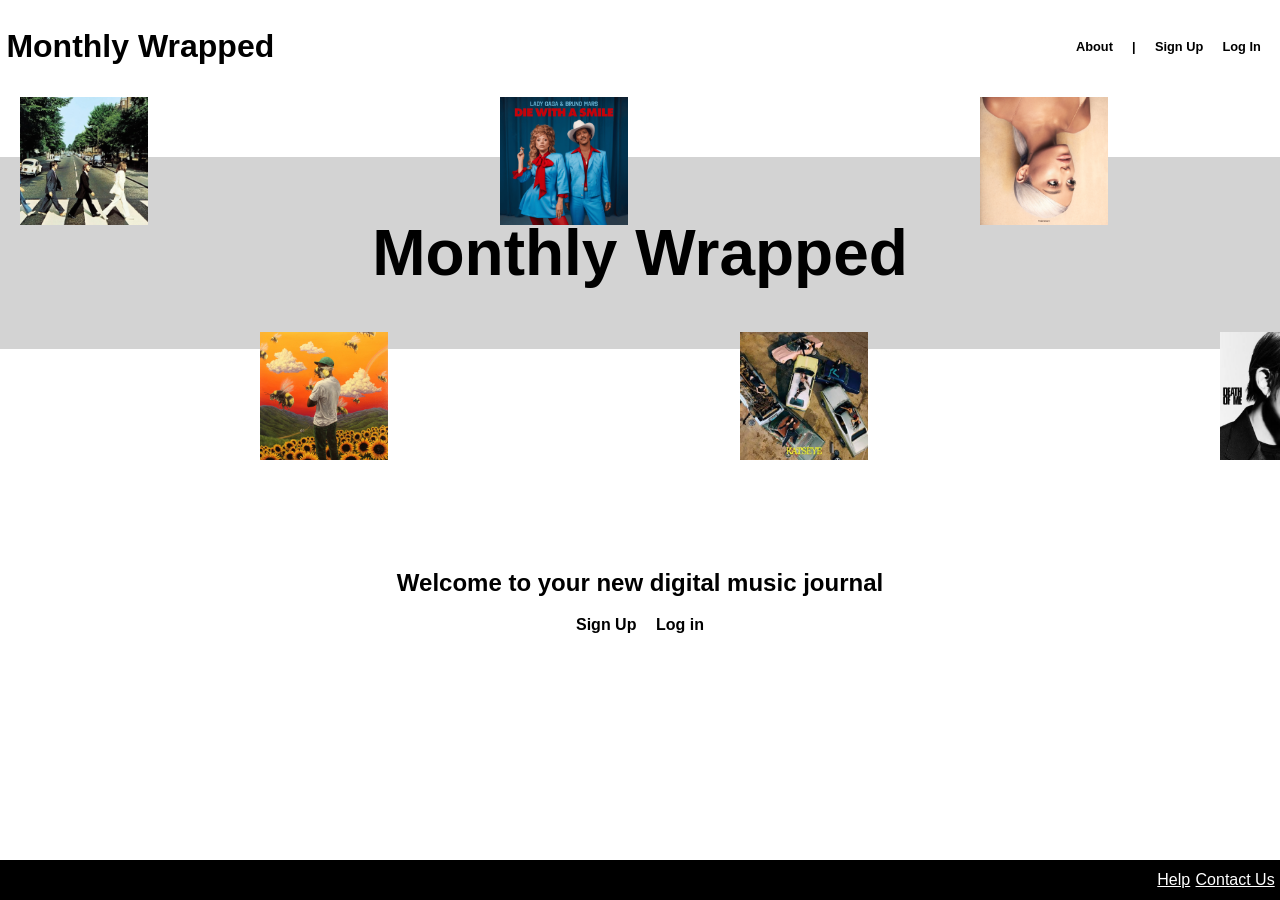
<file: cs5774/project3/index.html>
<!DOCTYPE html>
<html lang="en">
<head>
  <meta charset="UTF-8">
  <meta name="viewport" content="width=device-width, initial-scale=1.0">
  <title>Monthly Wrapped</title>

  <link rel="stylesheet" href="css/styles.css">
  <link rel="stylesheet" href="https://fonts.googleapis.com/css2?family=Material+Symbols+Outlined:opsz,wght,FILL,GRAD@20..48,100..700,0..1,-50..200" />

</head>
<body>

    <header>
        <h1><a href="index.html">Monthly Wrapped</a></h1>
        <span class="material-symbols-outlined hamburger">
            menu
        </span>
        <nav>
            <a>About</a> |
            <a href="account.html">Sign Up</a>
            <a href="account.html">Log In</a>
        </nav>
    </header>
    <main>
        <div class="main-content">

            <div class="main-header">
                <div class="albums">
                    <img src="images/beatles.png" alt="beatles album cover" class="album album1">
                    <img src="images/tylerthecreator.png" alt="tyler the creator album cover" class="album album2">
                    <img src="images/diewithasmile.png" alt="lady Gaga album cover" class="album album3">
                    <img src="images/katseye.png" alt="KATSEYE album cover" class="album album4">
                    <img src="images/ariana.png" alt="ariana grande album cover" class="album album5">
                    <img src="images/evan.png" alt="evan album cover" class="album album6">
                    <img src="images/seventeen.png" alt="seventeen album cover" class="album album7">
                    <img src="images/michealjackson.png" alt="micheal jackson album cover" class="album album8">
                </div>
                <h1>Monthly Wrapped</h1>
            </div>

            <div class="account-access">
                <h2>Welcome to your new digital music journal</h2>
                <div class="account-buttons">
                    <a href="account.html">Sign Up</a>
                    <a href="account.html">Log in</a>
                </div>
            </div>

        </div>
    </main>
    <footer>
        <div class="help">
            <a href="">Help</a>
            <a href="">Contact Us</a>
        </div>
    </footer>
</body>
</html>
</file>
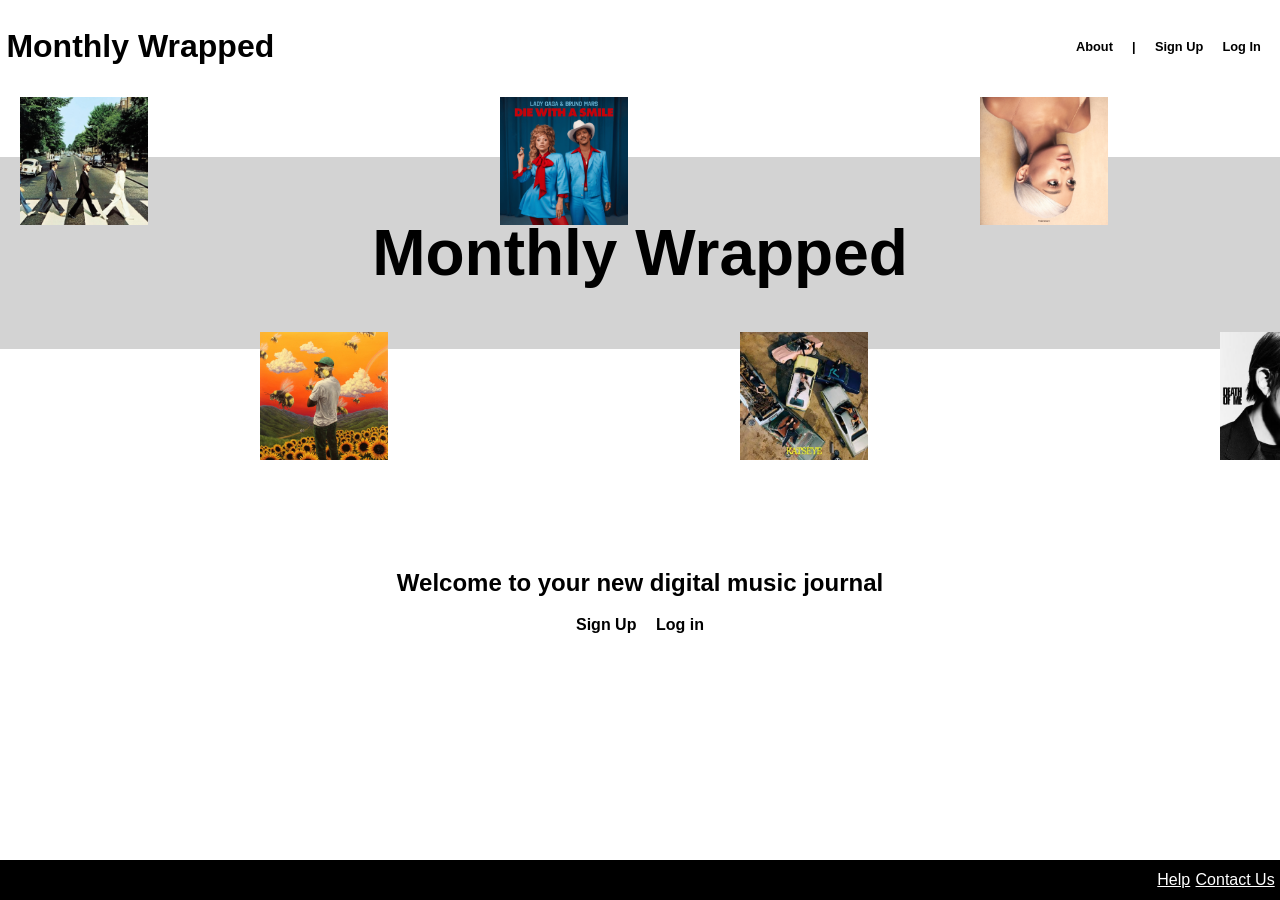
<file: cs5774/project3/html/index.html>
<!DOCTYPE html>
<html lang="en">
<head>
  <meta charset="UTF-8">
  <meta name="viewport" content="width=device-width, initial-scale=1.0">
  <title>Monthly Wrapped</title>

  <link rel="stylesheet" href="../css/styles.css">
  <link rel="stylesheet" href="https://fonts.googleapis.com/css2?family=Material+Symbols+Outlined:opsz,wght,FILL,GRAD@20..48,100..700,0..1,-50..200" />

</head>
<body>

    <header>
        <h1><a href="index.html">Monthly Wrapped</a></h1>
        <span class="material-symbols-outlined hamburger">
            menu
        </span>
        <nav>
            <a>About</a> |
            <a href="account.html">Sign Up</a>
            <a href="account.html">Log In</a>
        </nav>
    </header>
    <main>
        <div class="main-content">

            <div class="main-header">
                <div class="albums">
                    <img src="../images/beatles.png" alt="beatles album cover" class="album album1">
                    <img src="../images/tylerthecreator.png" alt="tyler the creator album cover" class="album album2">
                    <img src="../images/diewithasmile.png" alt="lady Gaga album cover" class="album album3">
                    <img src="../images/katseye.png" alt="KATSEYE album cover" class="album album4">
                    <img src="../images/ariana.png" alt="ariana grande album cover" class="album album5">
                    <img src="../images/evan.png" alt="evan album cover" class="album album6">
                    <img src="../images/seventeen.png" alt="seventeen album cover" class="album album7">
                    <img src="../images/michealjackson.png" alt="micheal jackson album cover" class="album album8">
                </div>
                <h1>Monthly Wrapped</h1>
            </div>

            <div class="account-access">
                <h2>Welcome to your new digital music journal</h2>
                <div class="account-buttons">
                    <a href="account.html">Sign Up</a>
                    <a href="account.html">Log in</a>
                </div>
            </div>

        </div>
    </main>
    <footer>
        <div class="help">
            <a href="">Help</a>
            <a href="">Contact Us</a>
        </div>
    </footer>
</body>
</html>
</file>
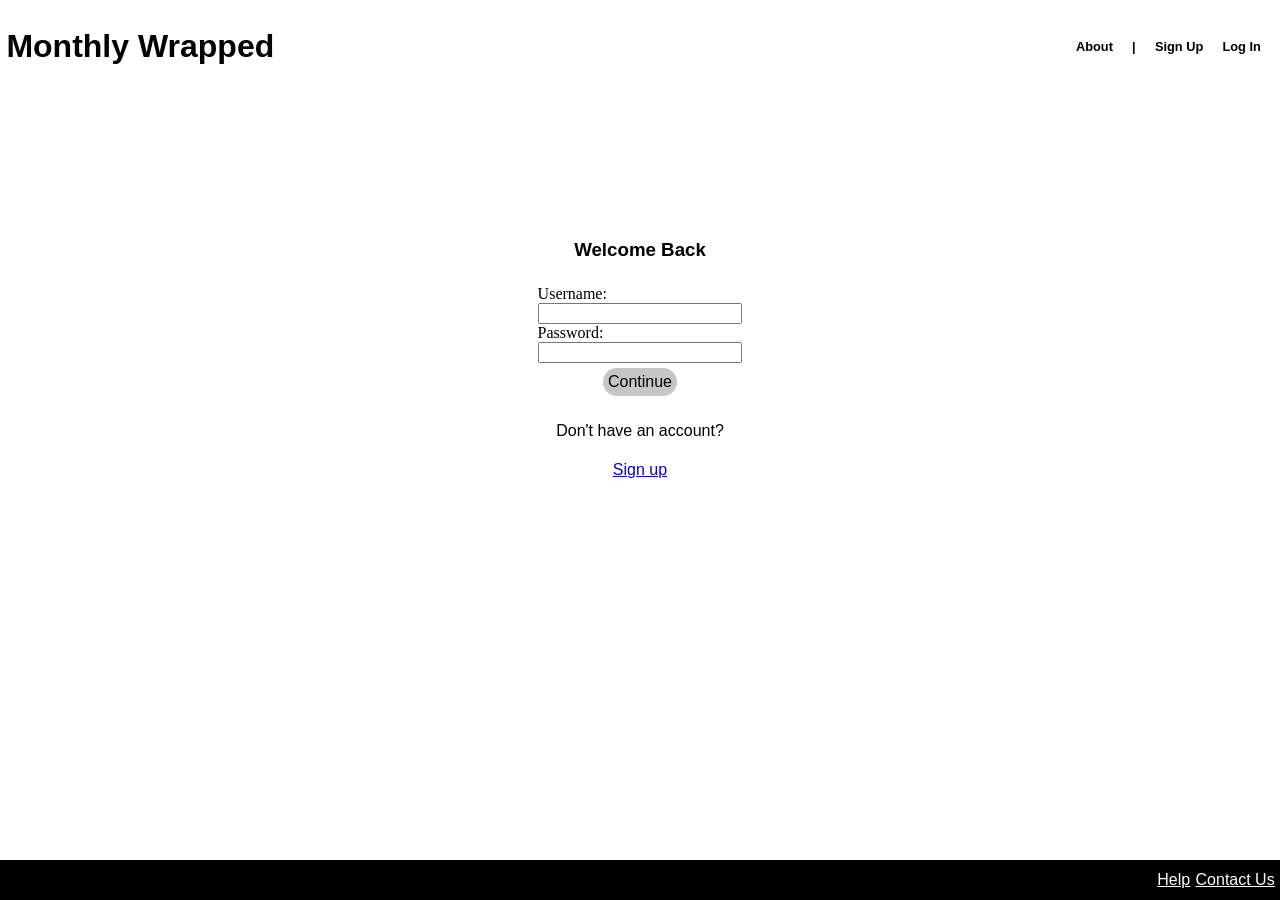
<file: cs5774/project3/account.html>
<!DOCTYPE html>
<html lang="en">
<head>
    <meta charset="UTF-8">
    <meta name="viewport" content="width=device-width, initial-scale=1.0">
    <title>Sign Up Monthly Wrapped</title>
    <script src="js/jquery-4.0.0.min.js"></script>
    <script src="js/account.js"></script>
    <link rel="stylesheet" href="css/styles.css">
    <link rel="stylesheet" href="css/memories.css">
    <link rel="stylesheet" href="css/account.css">
    <link rel="stylesheet" href="https://fonts.googleapis.com/css2?family=Material+Symbols+Outlined:opsz,wght,FILL,GRAD@20..48,100..700,0..1,-50..200" />
</head>
<body>
    <header>
        <h1><a href="index.html">Monthly Wrapped</a></h1>
        <span class="material-symbols-outlined hamburger">
            menu
        </span>
        <nav>
            <a>About</a> |
            <a href="account.html">Sign Up</a>
            <a href="account.html">Log In</a>
        </nav>
    </header>

    <main>
        <div class="account-form">
            <!-- future TODO: will say something different for new users -->
            <h3>Welcome Back</h3>
            <form id="sign-in" action="">
                <label for="username">Username:</label>
                <input type="text" name="username" id="uname">
                <label for="password">Password:</label>
                <input type="text" name="password" id="pword">
            </form>
            <button id="continue-on" type="button">Continue</button>
            <div class="errormsg"></div>
            <p>Don't have an account?</p>
            <a href="account.html">Sign up</a>
        </div>


    </main>

    <footer>
        <div class="help">
            <a href="">Help</a>
            <a href="">Contact Us</a>
        </div>
    </footer>

</body>
</html>
</file>
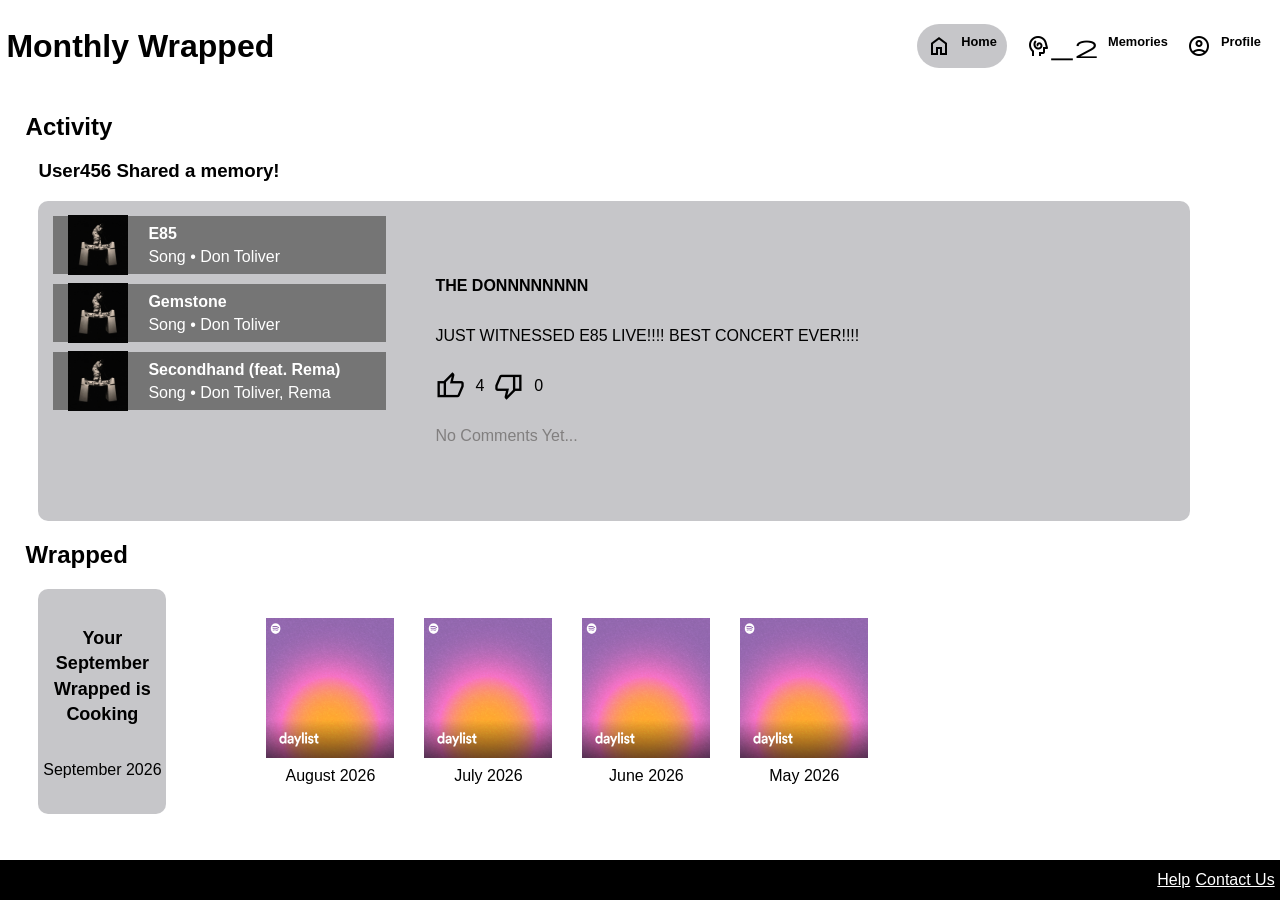
<file: cs5774/project3/homepage.html>
<!DOCTYPE html>
<html lang="en">
<head>
    <meta charset="UTF-8">
    <meta name="viewport" content="width=device-width, initial-scale=1.0">
    <title>Home</title>
    <link rel="stylesheet" href="css/styles.css">
    <link rel="stylesheet" href="css/memories.css">
    <link rel="stylesheet" href="css/homepage.css">
    <link rel="stylesheet" href="https://fonts.googleapis.com/css2?family=Material+Symbols+Outlined:opsz,wght,FILL,GRAD@20..48,100..700,0..1,-50..200" />
</head>
<body>
     <header>
        <h1><a href="index.html">Monthly Wrapped</a></h1>
        <span class="material-symbols-outlined hamburger">
            menu
        </span>
        <nav>
            <a class="selected" href="index.html">
                <span class="material-symbols-outlined">
                    home
                </span>
                Home
            </a>
            <a href="memories.html">
                <span class="material-symbols-outlined">
                    cognition_2
                </span>
                Memories
            </a>
            <a href="profile.html">
                <span class="material-symbols-outlined">
                    account_circle
                </span>
                Profile
            </a>
        </nav>
    </header>

    <main>
        <div class="activity">
            <h2>Activity</h2>

            <h3>User456 Shared a memory!</h3>
            <div class="memory-content">

                <div class="playlist">

                    <div class="song-item">
                        <img src="images/octane.png" alt="album cover" class="album-img">
                        <div class="song-details">
                            <p class="song-title">E85</p>
                            <p class="song-artists">Song • Don Toliver</p>
                        </div>
                    </div>
                    <div class="song-item">
                        <img src="images/octane.png" alt="album cover" class="album-img">
                        <div class="song-details">
                            <p class="song-title">Gemstone</p>
                            <p class="song-artists">Song • Don Toliver</p>
                        </div>
                    </div>
                    <div class="song-item">
                        <img src="images/octane.png" alt="album cover" class="album-img">
                        <div class="song-details">
                            <p class="song-title">Secondhand (feat. Rema)</p>
                            <p class="song-artists">Song • Don Toliver, Rema</p>
                        </div>
                    </div>

                </div>

                <div class="memory-info">
                    <p class="memory-title">THE DONNNNNNNN</p>
                    <p class="memory-desc">JUST WITNESSED E85 LIVE!!!! BEST CONCERT EVER!!!!</p>
                    <div class="reactions">
                        <span class="material-symbols-outlined thumb">
                        thumb_up
                        </span>
                        <p class="liked-count">4</p>
                        <span class="material-symbols-outlined thumb">
                        thumb_down
                        </span>
                        <p class="disliked-count">0</p>
                    </div>
                    <p class="comment-holder">No Comments Yet...</p>
                </div>

            </div>

        </div>

        <div class="wrapped">
            <h2>Wrapped</h2>
            <div class="wrapped-content">

                <div id="scroll-left">
                    <span class="material-symbols-outlined">
                        arrow_back_ios
                    </span>
                </div>

                <div class="monthly-wrapped">

                    <p class="cooking-wrap">Your September Wrapped is Cooking</p>

                    <p class="wrapped-date">September 2026</p>

                </div>

                <div class="previous-wrapped">

                    <div class="wrapped-item">
                        <img src="images/memory-holder.png" alt="default memory image">
                        <p class="wrapped-date">August 2026</p>
                    </div>

                    <div class="wrapped-item">
                        <img src="images/memory-holder.png" alt="default memory image">
                        <p class="wrapped-date">July 2026</p>
                    </div>

                    <div class="wrapped-item">
                        <img src="images/memory-holder.png" alt="default memory image">
                        <p class="wrapped-date">June 2026</p>
                    </div>

                    <div class="wrapped-item">
                        <img src="images/memory-holder.png" alt="default memory image">
                        <p class="wrapped-date">May 2026</p>
                    </div>
                </div>

                <div id="scroll-right">
                    <span class="material-symbols-outlined">
                        arrow_forward_ios
                    </span>
                </div>

            </div>

        </div>
    </main>

        <footer>
        <div class="help">
            <a href="">Help</a>
            <a href="">Contact Us</a>
        </div>
    </footer>

</body>
</html>
</file>
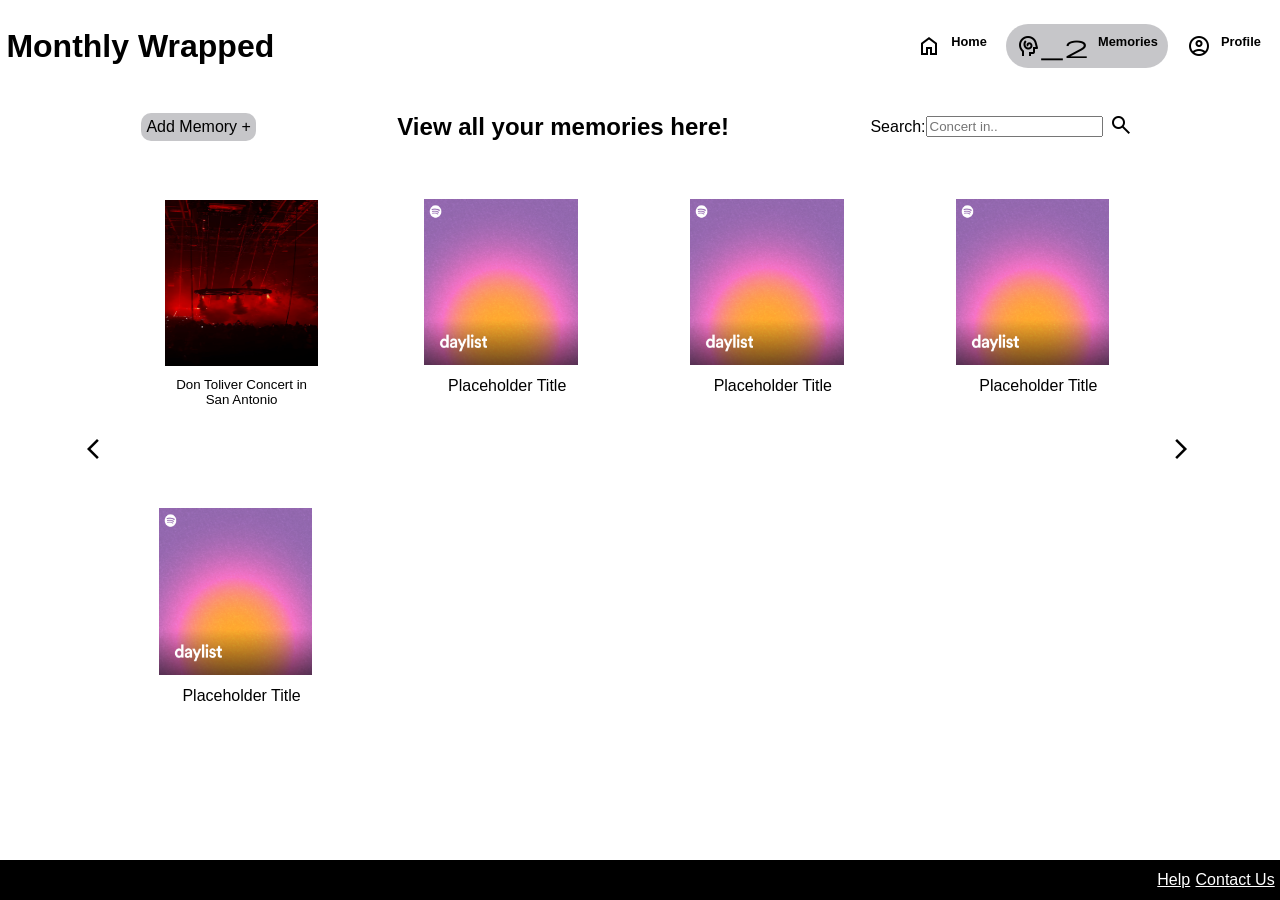
<file: cs5774/project3/memories.html>
<!DOCTYPE html>
<html lang="en">
<head>
    <meta charset="UTF-8">
    <meta name="viewport" content="width=device-width, initial-scale=1.0">
    <title>Memories</title>
    <script src="js/jquery-4.0.0.min.js"></script>
    <script src="js/memories.js"></script>
    <link rel="stylesheet" href="css/styles.css">
    <link rel="stylesheet" href="css/memories.css">
    <link rel="stylesheet" href="css/addmem.css">
    <link rel="stylesheet" href="https://fonts.googleapis.com/css2?family=Material+Symbols+Outlined:opsz,wght,FILL,GRAD@20..48,100..700,0..1,-50..200" />
</head>
<body>

    <header>
        <h1><a href="index.html">Monthly Wrapped</a></h1>
        <span class="material-symbols-outlined hamburger">
            menu
        </span>

        <nav>
            <a href="homepage.html">
                <span class="material-symbols-outlined">
                    home
                </span>
                Home
            </a>
            <a class="selected" href="memories.html">
                <span class="material-symbols-outlined">
                    cognition_2
                </span>
                Memories
            </a>
            <a href="profile.html">
                <span class="material-symbols-outlined">
                    account_circle
                </span>
                Profile
            </a>
        </nav>
    </header>

    <main>
        <!-- like a nav bar but specifically for the memory portion/page -->
        <div class="memories-header">
            <!-- add button  -->
                <a href="addmemory.html" id="add-memory">
                    <span class="add-label">Add Memory +</span>
                    <span class="material-symbols-outlined add-icon">
                        add
                    </span>
                </a>
            <!-- title to represent where you are  -->
            <h2>View all your memories here!</h2>


            <form action="/search" method="GET" id="memory-search">
                <label for="query">Search:</label>
                <input id="memory-query" type="text" name="query" placeholder="Concert in..">
                <button id="submit-search" type="submit">
                    <span class="material-symbols-outlined">
                        search
                    </span>
                </button>
            </form>

             <!-- <div class="filtering">
                <label for="filter">Sort By:</label>
                <select name="filter" id="filter-dropdown">
                    <option value="">Date</option>
                    <option value="">Title (A-Z)</option>
                </select>
              </div> -->

        </div>

        <!-- navigate through the users memories here  -->
        <div class="memory-container">
            <div id="scroll-left">
                <span class="material-symbols-outlined">
                    arrow_back_ios
                </span>
            </div>
            <div id="memories">
                <div class="no-memories">
                    <h3>No memories found.</h3>
                </div>
                <!-- where all the memory items go -->
                 <div class="item">
                    <button><img src="images/don_toliver.png" alt="placeholder for default img">
                    <p class="title">Don Toliver Concert in San Antonio</p></button>
                 </div>

                <div class="item">
                    <img src="images/memory-holder.png" alt="placeholder for default img">
                    <p class="title">Placeholder Title</p>
                 </div>

                <div class="item">
                    <img src="images/memory-holder.png" alt="placeholder for default img">
                    <p class="title">Placeholder Title</p>
                </div>

                <div class="item">
                    <img src="images/memory-holder.png" alt="placeholder for default img">
                    <p class="title">Placeholder Title</p>
                </div>

                <div class="item">
                    <img src="images/memory-holder.png" alt="placeholder for default img">
                    <p class="title">Placeholder Title</p>
                 </div>

            </div>
            <div id="scroll-right">
                <span class="material-symbols-outlined">
                    arrow_forward_ios
                </span>
            </div>
        </div>

        <!-- <span class="material-symbols-outlined">
            page_control
        </span> -->

        <div class="modal-background">

            <div class="modal">

                <div class="modal-content">
                    <span id="close-button" class="material-symbols-outlined">
                        close
                    </span>

                    <!--  view a memory -->
                    <div class="view-mode">

                        <!-- left half : where the playlist will be -->
                         <div class="memory-playlist">
                            <!-- songs related to the memory -->

                            <div class="songs">

                                <div class="song-item">
                                    <img src="images/octane.png" alt="album cover" class="album-img">
                                    <div class="song-details">
                                        <p class="song-title">Secondhand (feat. Rema)</p>
                                        <p class="song-artists">Song • Don Toliver, Rema</p>
                                     </div>

                                </div>

                            </div>

                            <button id="add-song">Add Songs +</button>

                        </div>



                        <!-- right half : where all the user input will go -->
                        <div class="memory-details">

                            <h3>Memory Cover</h3>
                            <img src="images/don_toliver.png" alt="Red concert photo">

                            <p class="memory-title">Don Toliver Concert in San Antonio</p>
                            <p class="memory-desc">He played all my favorites and the seats were amazing! I already wanna go back for leg 2.</p>

                            <div class="post-options">
                                <div class="visibility">
                                    <span class="material-symbols-outlined lock">
                                        lock
                                    </span>

                                    <span class="material-symbols-outlined unlock">
                                        lock_open
                                    </span>
                                </div>

                                <div class="publicity">
                                    <button id="edit-button">Edit</button>
                                    <button id="post-button">Post</button>
                                </div>
                        </div>

                    </div>


                </div>


            </div>

        </div>


    </main>

    <footer>
        <div class="help">
            <a href="">Help</a>
            <a href="">Contact Us</a>
        </div>
    </footer>
</body>
</html>
</file>
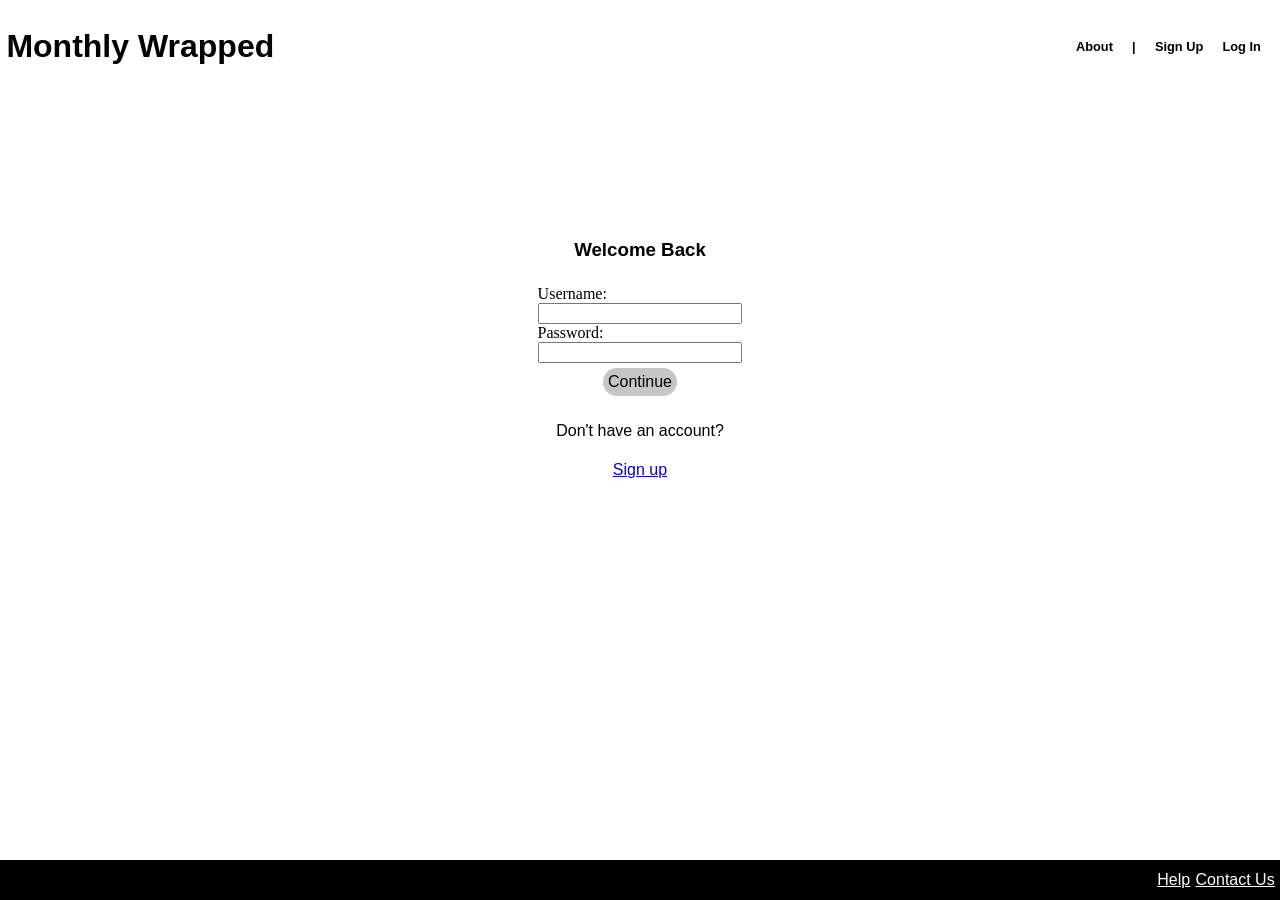
<file: cs5774/project3/html/account.html>
<!DOCTYPE html>
<html lang="en">
<head>
    <meta charset="UTF-8">
    <meta name="viewport" content="width=device-width, initial-scale=1.0">
    <title>Sign Up Monthly Wrapped</title>
    <script src="../js/jquery-4.0.0.min.js"></script>
    <script src="../js/account.js"></script>
    <link rel="stylesheet" href="../css/styles.css">
    <link rel="stylesheet" href="../css/memories.css">
    <link rel="stylesheet" href="../css/account.css">
    <link rel="stylesheet" href="https://fonts.googleapis.com/css2?family=Material+Symbols+Outlined:opsz,wght,FILL,GRAD@20..48,100..700,0..1,-50..200" />
</head>
<body>
    <header>
        <h1><a href="index.html">Monthly Wrapped</a></h1>
        <span class="material-symbols-outlined hamburger">
            menu
        </span>
        <nav>
            <a>About</a> |
            <a href="account.html">Sign Up</a>
            <a href="account.html">Log In</a>
        </nav>
    </header>

    <main>
        <div class="account-form">
            <!-- future TODO: will say something different for new users -->
            <h3>Welcome Back</h3>
            <form id="sign-in" action="">
                <label for="username">Username:</label>
                <input type="text" name="username" id="uname">
                <label for="password">Password:</label>
                <input type="text" name="password" id="pword">
            </form>
            <button id="continue-on" type="button">Continue</button>
            <div class="errormsg"></div>
            <p>Don't have an account?</p>
            <a href="account.html">Sign up</a>
        </div>


    </main>

    <footer>
        <div class="help">
            <a href="">Help</a>
            <a href="">Contact Us</a>
        </div>
    </footer>

</body>
</html>
</file>
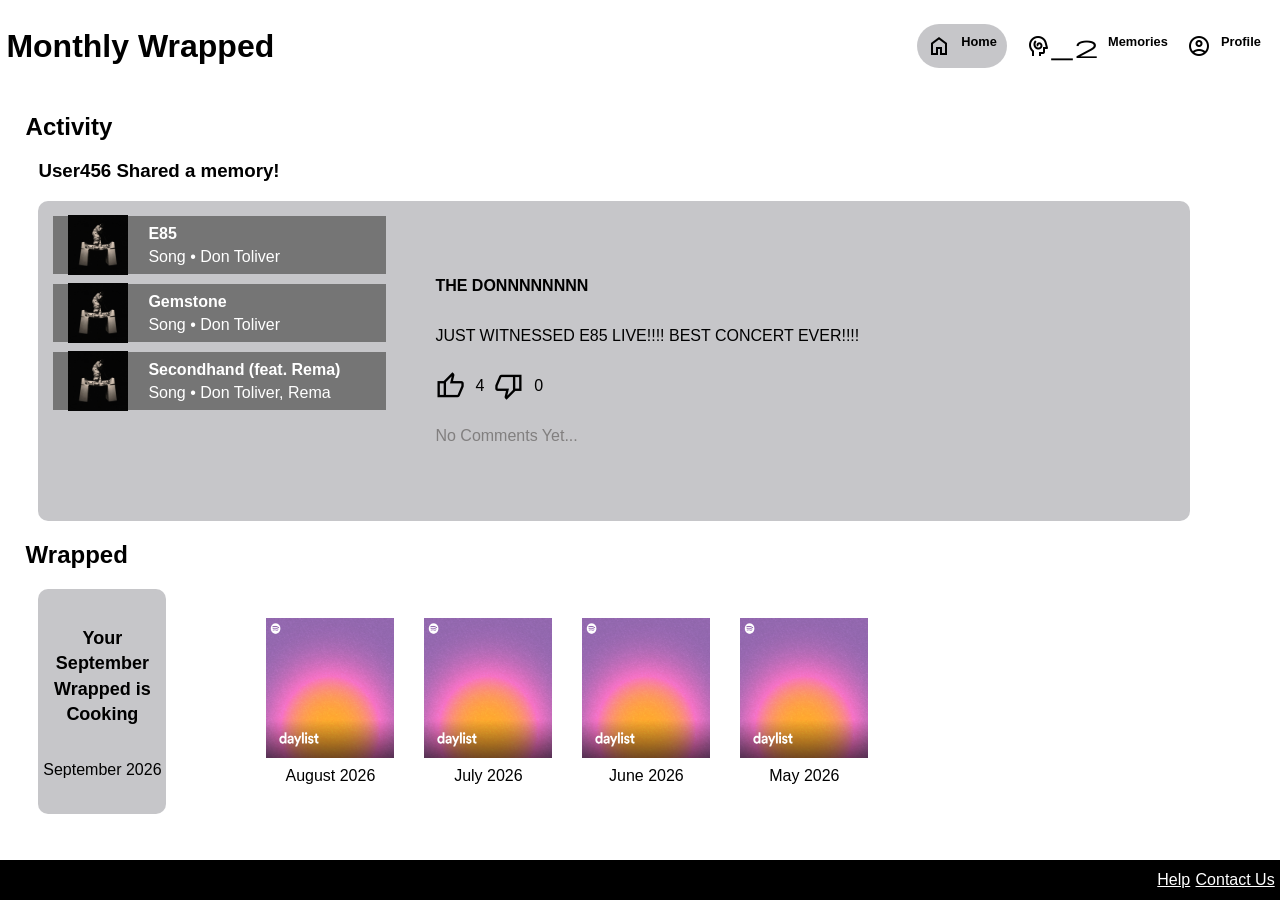
<file: cs5774/project3/html/homepage.html>
<!DOCTYPE html>
<html lang="en">
<head>
    <meta charset="UTF-8">
    <meta name="viewport" content="width=device-width, initial-scale=1.0">
    <title>Home</title>
    <link rel="stylesheet" href="../css/styles.css">
    <link rel="stylesheet" href="../css/memories.css">
    <link rel="stylesheet" href="../css/homepage.css">
    <link rel="stylesheet" href="https://fonts.googleapis.com/css2?family=Material+Symbols+Outlined:opsz,wght,FILL,GRAD@20..48,100..700,0..1,-50..200" />
</head>
<body>
     <header>
        <h1><a href="index.html">Monthly Wrapped</a></h1>
        <span class="material-symbols-outlined hamburger">
            menu
        </span>
        <nav>
            <a class="selected" href="index.html">
                <span class="material-symbols-outlined">
                    home
                </span>
                Home
            </a>
            <a href="memories.html">
                <span class="material-symbols-outlined">
                    cognition_2
                </span>
                Memories
            </a>
            <a href="profile.html">
                <span class="material-symbols-outlined">
                    account_circle
                </span>
                Profile
            </a>
        </nav>
    </header>

    <main>
        <div class="activity">
            <h2>Activity</h2>

            <h3>User456 Shared a memory!</h3>
            <div class="memory-content">

                <div class="playlist">

                    <div class="song-item">
                        <img src="../images/octane.png" alt="album cover" class="album-img">
                        <div class="song-details">
                            <p class="song-title">E85</p>
                            <p class="song-artists">Song • Don Toliver</p>
                        </div>
                    </div>
                    <div class="song-item">
                        <img src="../images/octane.png" alt="album cover" class="album-img">
                        <div class="song-details">
                            <p class="song-title">Gemstone</p>
                            <p class="song-artists">Song • Don Toliver</p>
                        </div>
                    </div>
                    <div class="song-item">
                        <img src="../images/octane.png" alt="album cover" class="album-img">
                        <div class="song-details">
                            <p class="song-title">Secondhand (feat. Rema)</p>
                            <p class="song-artists">Song • Don Toliver, Rema</p>
                        </div>
                    </div>

                </div>

                <div class="memory-info">
                    <p class="memory-title">THE DONNNNNNNN</p>
                    <p class="memory-desc">JUST WITNESSED E85 LIVE!!!! BEST CONCERT EVER!!!!</p>
                    <div class="reactions">
                        <span class="material-symbols-outlined thumb">
                        thumb_up
                        </span>
                        <p class="liked-count">4</p>
                        <span class="material-symbols-outlined thumb">
                        thumb_down
                        </span>
                        <p class="disliked-count">0</p>
                    </div>
                    <p class="comment-holder">No Comments Yet...</p>
                </div>

            </div>

        </div>

        <div class="wrapped">
            <h2>Wrapped</h2>
            <div class="wrapped-content">

                <div id="scroll-left">
                    <span class="material-symbols-outlined">
                        arrow_back_ios
                    </span>
                </div>

                <div class="monthly-wrapped">

                    <p class="cooking-wrap">Your September Wrapped is Cooking</p>

                    <p class="wrapped-date">September 2026</p>

                </div>

                <div class="previous-wrapped">

                    <div class="wrapped-item">
                        <img src="../images/memory-holder.png" alt="default memory image">
                        <p class="wrapped-date">August 2026</p>
                    </div>

                    <div class="wrapped-item">
                        <img src="../images/memory-holder.png" alt="default memory image">
                        <p class="wrapped-date">July 2026</p>
                    </div>

                    <div class="wrapped-item">
                        <img src="../images/memory-holder.png" alt="default memory image">
                        <p class="wrapped-date">June 2026</p>
                    </div>

                    <div class="wrapped-item">
                        <img src="../images/memory-holder.png" alt="default memory image">
                        <p class="wrapped-date">May 2026</p>
                    </div>
                </div>

                <div id="scroll-right">
                    <span class="material-symbols-outlined">
                        arrow_forward_ios
                    </span>
                </div>

            </div>

        </div>
    </main>

        <footer>
        <div class="help">
            <a href="">Help</a>
            <a href="">Contact Us</a>
        </div>
    </footer>

</body>
</html>
</file>
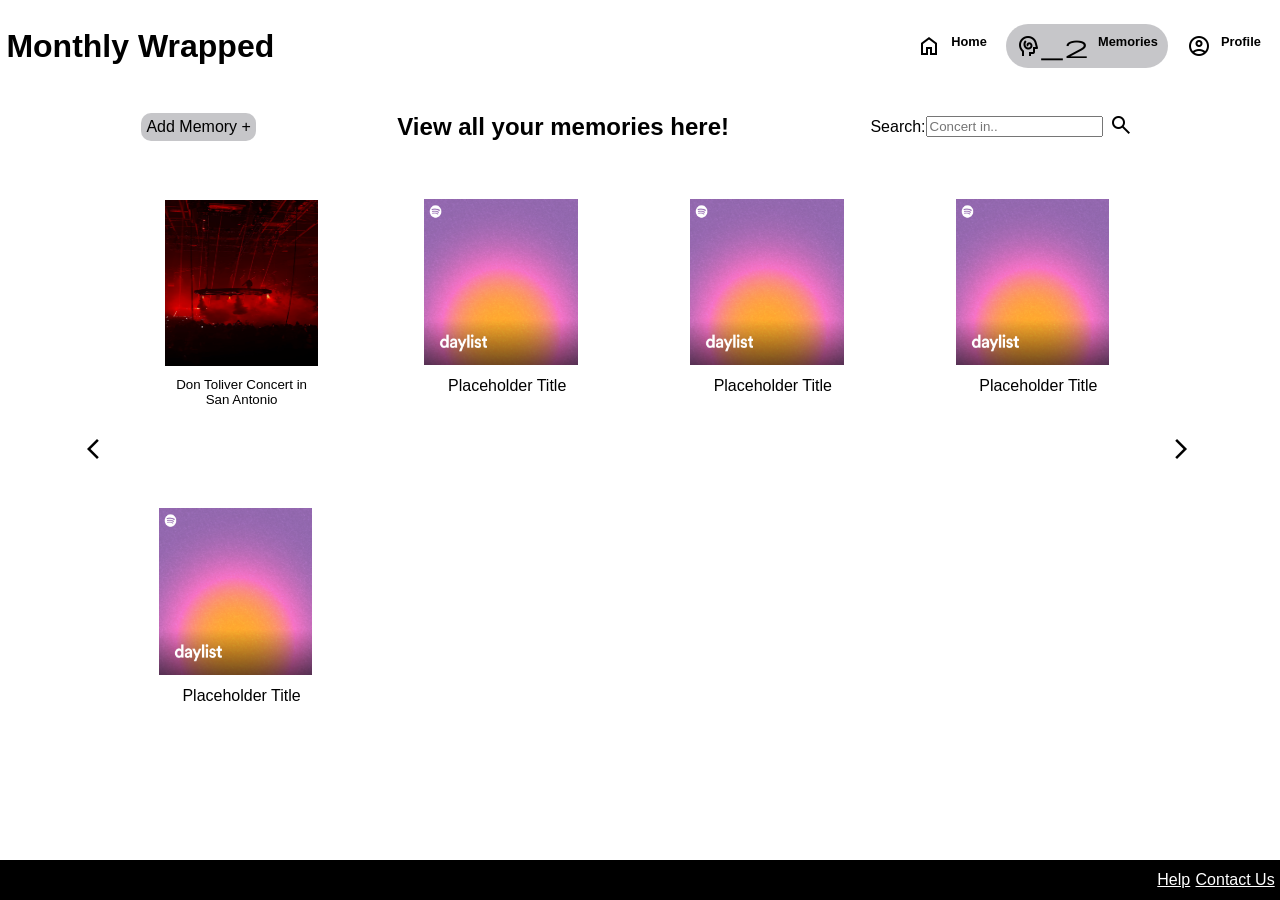
<file: cs5774/project3/html/memories.html>
<!DOCTYPE html>
<html lang="en">
<head>
    <meta charset="UTF-8">
    <meta name="viewport" content="width=device-width, initial-scale=1.0">
    <title>Memories</title>
    <script src="../js/jquery-4.0.0.min.js"></script>
    <script src="../js/memories.js"></script>
    <link rel="stylesheet" href="../css/styles.css">
    <link rel="stylesheet" href="../css/memories.css">
    <link rel="stylesheet" href="../css/addmem.css">
    <link rel="stylesheet" href="https://fonts.googleapis.com/css2?family=Material+Symbols+Outlined:opsz,wght,FILL,GRAD@20..48,100..700,0..1,-50..200" />
</head>
<body>

    <header>
        <h1><a href="index.html">Monthly Wrapped</a></h1>
        <span class="material-symbols-outlined hamburger">
            menu
        </span>

        <nav>
            <a href="homepage.html">
                <span class="material-symbols-outlined">
                    home
                </span>
                Home
            </a>
            <a class="selected" href="memories.html">
                <span class="material-symbols-outlined">
                    cognition_2
                </span>
                Memories
            </a>
            <a href="profile.html">
                <span class="material-symbols-outlined">
                    account_circle
                </span>
                Profile
            </a>
        </nav>
    </header>

    <main>
        <!-- like a nav bar but specifically for the memory portion/page -->
        <div class="memories-header">
            <!-- add button  -->
                <a href="addmemory.html" id="add-memory">
                    <span class="add-label">Add Memory +</span>
                    <span class="material-symbols-outlined add-icon">
                        add
                    </span>
                </a>
            <!-- title to represent where you are  -->
            <h2>View all your memories here!</h2>


            <form action="/search" method="GET" id="memory-search">
                <label for="query">Search:</label>
                <input id="memory-query" type="text" name="query" placeholder="Concert in..">
                <button id="submit-search" type="submit">
                    <span class="material-symbols-outlined">
                        search
                    </span>
                </button>
            </form>

             <!-- <div class="filtering">
                <label for="filter">Sort By:</label>
                <select name="filter" id="filter-dropdown">
                    <option value="">Date</option>
                    <option value="">Title (A-Z)</option>
                </select>
              </div> -->

        </div>

        <!-- navigate through the users memories here  -->
        <div class="memory-container">
            <div id="scroll-left">
                <span class="material-symbols-outlined">
                    arrow_back_ios
                </span>
            </div>
            <div id="memories">
                <div class="no-memories">
                    <h3>No memories found.</h3>
                </div>
                <!-- where all the memory items go -->
                 <div class="item">
                    <button><img src="../images/don_toliver.png" alt="placeholder for default img">
                    <p class="title">Don Toliver Concert in San Antonio</p></button>
                 </div>

                <div class="item">
                    <img src="../images/memory-holder.png" alt="placeholder for default img">
                    <p class="title">Placeholder Title</p>
                 </div>

                <div class="item">
                    <img src="../images/memory-holder.png" alt="placeholder for default img">
                    <p class="title">Placeholder Title</p>
                </div>

                <div class="item">
                    <img src="../images/memory-holder.png" alt="placeholder for default img">
                    <p class="title">Placeholder Title</p>
                </div>

                <div class="item">
                    <img src="../images/memory-holder.png" alt="placeholder for default img">
                    <p class="title">Placeholder Title</p>
                 </div>

            </div>
            <div id="scroll-right">
                <span class="material-symbols-outlined">
                    arrow_forward_ios
                </span>
            </div>
        </div>

        <!-- <span class="material-symbols-outlined">
            page_control
        </span> -->

        <div class="modal-background">

            <div class="modal">

                <div class="modal-content">
                    <span id="close-button" class="material-symbols-outlined">
                        close
                    </span>

                    <!--  view a memory -->
                    <div class="view-mode">

                        <!-- left half : where the playlist will be -->
                         <div class="memory-playlist">
                            <!-- songs related to the memory -->

                            <div class="songs">

                                <div class="song-item">
                                    <img src="../images/octane.png" alt="album cover" class="album-img">
                                    <div class="song-details">
                                        <p class="song-title">Secondhand (feat. Rema)</p>
                                        <p class="song-artists">Song • Don Toliver, Rema</p>
                                     </div>

                                </div>

                            </div>

                            <button id="add-song">Add Songs +</button>

                        </div>



                        <!-- right half : where all the user input will go -->
                        <div class="memory-details">

                            <h3>Memory Cover</h3>
                            <img src="../images/don_toliver.png" alt="Red concert photo">

                            <p class="memory-title">Don Toliver Concert in San Antonio</p>
                            <p class="memory-desc">He played all my favorites and the seats were amazing! I already wanna go back for leg 2.</p>

                            <div class="post-options">
                                <div class="visibility">
                                    <span class="material-symbols-outlined lock">
                                        lock
                                    </span>

                                    <span class="material-symbols-outlined unlock">
                                        lock_open
                                    </span>
                                </div>

                                <div class="publicity">
                                    <button id="edit-button">Edit</button>
                                    <button id="post-button">Post</button>
                                </div>
                        </div>

                    </div>


                </div>


            </div>

        </div>


    </main>

    <footer>
        <div class="help">
            <a href="">Help</a>
            <a href="">Contact Us</a>
        </div>
    </footer>
</body>
</html>
</file>
<file: cs5774/project3/css/styles.css>
:root {
  --default-background-color: #8e8e9380
}

* {
  font-family: Verdana, Geneva, Tahoma, sans-serif;
  box-sizing: border-box;
}

html,
body {
  height: 100%;
  width: 100%;
  overflow-x: hidden;
}

body {
  margin: 0;
  overflow-x: clip; /* fix overflow issue on x-axis */
  overflow-y: hidden;
  min-height: 100vh;
  display: flex;
  flex-direction: column;
}

/* HEADER */

header {
  display: flex;
  justify-content: space-between;
  padding: 0.5vw;
  width: 100%;
  min-width: 0;
}

header h1 a {
  text-decoration: none;
  color: black;
}

nav {
  display: flex;
  flex-wrap: wrap; /* will not align center otherwise */
  gap: 1.5vw;
  align-items: center;
  justify-content: center;
  font-size: 1vw;
  font-weight: bold;
  padding: 1vw;
}

nav a {
    display: flex;
    align-content: center;
    gap: 10px;
    text-decoration: none;
    color: black;
}

/* hide if page is big enough */
.material-symbols-outlined.hamburger {
  display: none;
  font-size: 48px;
}

header h3 {
  font-size: 36px;
}

/* MAIN CONTENT */

main {
  flex: 1;
  min-height: 0;
  min-width: 0;
  overflow-x: clip;
  overflow-y: auto;
}

.main-content {
  display: flex;
  flex-direction: column;
  gap: 200px;
}

.main-header {
  position: relative;
  justify-items: center;
  height: 15vw;
  background-color: #d3d3d3;
  width: 100%;
  margin-top: 5vw;
  /* overflow-x: scroll; */
}

.main-header h1 {
  position: absolute;
  top: 50%;
  left: 50%;
  transform: translate(-50%, -50%); /* center my title */
  font-size: 5vw;
  font-weight: bold;
  margin: 0;
  z-index: 2;
  white-space: nowrap;
}

/* allows me to move all the albums at once  */
.albums {
  /* i love css variables */
  /* --album-shift: 50px; */
  position: absolute;
  inset: 0;
  transform: translateX(50px);
}

/* future TODO : have then slowly rotate through */
.album {
  position: absolute;
  width: 10vw;
  height: 10vw;
  object-fit: cover; /* ??? */
}

/* top four albums */
.album1 {
    left: -30px;
    top: -60px;
}

.album2 {
  left: 210px;
  top: 175px;
}

.album3 {
  left: 450px;
  top: -60px;
}

.album4 {
  left: 690px;
  top: 175px;
}

/* bottom four albums */
.album5 {
  left: 930px;
  top: -60px;
}

.album6 {
  left: 1170px;
  top: 175px;
}

.album7 {
  left: 1410px;
  top: -60px;
}

.album8 {
  left: 1650px;
  top: 175px;
}

.account-access {
  display: flex;
  flex-direction: column;
  justify-content: center;
  align-items: center;
}

.account-buttons {
  display: flex;
  justify-content: space-between;
  width: 10%
}

.account-buttons a {
  color: black;
  font-weight: 600;
  text-decoration: none;
}

.account-buttons a:visited {
  color: black;
}

/* FOOTER */

footer {
  position: static;
  bottom: 0;
  left: 0;
  width: 100%;
  min-height: 40px;
  flex-shrink: 0;
  background-color: black;
  color: white;

  display: flex;
  justify-content: end;
}

.help {
  width: 10%;
  display: flex;
  align-items: center;;
  justify-content: space-evenly;
}

footer a:visited {
  color: white;
}

/* when the width is 768px or smaller */
@media (max-width: 768px) {
  header {
    padding: 16px;
    align-items: center;
  }

  header h1 {
    min-width: 0;
    margin: 0;
  }

  header h1 a {
    font-size: 24px;
  }

  nav {
    display: none;
  }

  /* collaspe nav bar */
  .material-symbols-outlined.hamburger {
    display: block;
    flex-shrink: 0;
  }

  .main-header h1 {
    font-size: 36px;
  }

  .main-header {
    height: 180px;
    margin-top: 100px;
  }

  .main-header h1 {
    font-size: 10vw;
  }

  .album {
    width: 30vw;
    height: 30vw;
  }

  .album1 {
    left: -45px;
    top: -40px;
  }

  .album2 {
    left: 60px;
    top: 150px;
  }

  .album3 {
    left: 165px;
    top: -40px;
  }

  .album4 {
    left: 290px;
    top: 150px;
  }

  /* temporary hidden albums until
  rotating functionality is implemented */

  .album5, .album6, .album7, .album8 {
    display: none;
  }

  .account-access {
    display: flex;
    flex-direction: column;
    justify-content: center;
    align-items: center;
    font-size: 15px;
    text-align: center;
  }

  .account-buttons {
    justify-content: space-between;
    width: 30%;
    gap: 10px;
  }

  .account-buttons a {
    font-weight: 600;
    text-decoration: none;
  }

  .help {
    width: 100%;
    justify-content: flex-end;
    gap: 24px;
    padding: 10px;
  }
}
</file>
<file: cs5774/project3/css/memories.css>
.no-memories {
    display: none;
    grid-column: 2 / 4;
    grid-row: 3;
    align-items: center;
    text-align: center;
    color: #999797;
}

#memory-search {
    display: flex;
    align-items: center;
}

#submit-search {
    border: none;
    background-color: transparent;
}

/* TODO should I move this to styles.css */
nav a {
    display: flex;
    align-content: center;
    gap: 10px;
    text-decoration: none;
    color: black;
}

nav > .selected {
    background-color: var(--default-background-color);
    border-radius: 30px;
    padding: 10px;
}

.memories-header {
    display: flex;
    justify-content: space-evenly;
    align-items: center;
}

#add-memory {
    text-decoration: none;
    color: black;
    border: none;
    border-radius: 10px;
    padding: 5px;
    background-color: var(--default-background-color);
}

/* the + icon only displays for smaller screens */
.material-symbols-outlined.add-icon {
    display: none;
}

.memory-container {
    display: flex;
    padding: 3vw;
    justify-content: space-evenly;
    align-items: center;
}

.memory-container img {
    height: 13vw;
    width: 12vw;
    align-content: center;
}

.memory-container .item .title {
    width: 12vw;
    height: 1em;
    margin: 8px auto 0;
    text-align: center;
    white-space: normal;
    overflow-wrap: break-word;
    justify-content: center;
}

#memories .item button {
    background-color: transparent;
    border: none;
}

#memories {
    display: grid;
    grid-template-columns: repeat(4, 1fr);
    grid-template-rows: repeat(2, auto);
    gap: 100px;
}

/* these will only be shown when there is more than one page of memories */
#scroll-left, #scroll-right {
    /* display: hidden; */
    align-self: center;
}


/* add memory modal */


/* only for small screen add memory mode */
.edit-header {
    display: none;
}

/* when the width is 768px or smaller */
@media (max-width: 768px) {
    .memories-header {
        display: flex;
        flex-wrap: wrap;
        justify-content: space-around;
    }

    .memories-header h2 {
        order: 1;
        flex: 0 0 100%; /* keep the text on the top */
        font-size: large;
        text-align: center;
    }

    /* hide the text from the button to save space  */
    #add-memory .add-label {
        display: none;
    }

    /* only show the add icon  */
    .material-symbols-outlined.add-icon {
        display: block;
    }

    #add-memory {
        order: 2;
        width: 15%;
        border-radius: 15px;
        display: flex;
        justify-content: center;
    }

    .filtering {
        order: 3;
    }

    #memories {
        grid-template-columns: repeat(1, 1fr);
        grid-template-rows: repeat(1, auto);
    }

    #memories .item:nth-child(3),
    #memories .item:nth-child(4),
    #memories .item:nth-child(5) {
        display: none;
    }

    .memory-container {
        padding: 40px;
    }

    .item img {
        height: 55vw;
        width: 55vw;
    }

    .memory-container .item .title {
        white-space: normal;
        width: 55vw;
        height: 2.8em;
        overflow: hidden;
        text-align: center;
        line-height: 1.4;
        overflow-wrap: break-word;
    }
}
</file>
<file: cs5774/project3/css/account.css>
.account-form {
    display: flex;
    flex-direction: column;
    justify-content: center;
    align-items: center;
    padding: 10%;
    gap: 5px;
}
.account-form label {
    font-family: 'Times New Roman', Times, serif;
}

#sign-in {
    display: flex;
    flex-direction: column;
    width: 20%;

}

#continue-on {
    font-size: medium;
    color: black;
    text-decoration: none;
    background-color: var(--default-background-color);
    border: none;
    border-radius: 30px;
    padding: 5px;
}

.required {
    border: 1px solid red;
}

.errormsg {
    color: red;
}

@media (max-width: 768px) {

    #sign-in {
        width: auto;
    }
}
</file>
<file: cs5774/project3/css/homepage.css>
.activity h3 {
    margin-left: 3%;
}

.activity h2, .wrapped h2 {
    margin-left: 2%;
}

.memory-content {
    display: flex;
    background-color: var(--default-background-color);
    width: 90%;
    margin-left: 3%;
    border-radius: 10px;
    padding: 15px;
    gap: 80px;
}

/* plylist css, evntually move to another file */
.playlist {
    display: flex;
    flex-direction: column;
    gap: 10px;
}

.song-item {
    display: flex;
    align-items: center;
    background-color: #757575;
    padding: 15px;
    width: 110%;
    height: 20%;
    gap: 20px;
    color: white;

}

.album-img {
    height: 60px;
    width: 60px;
}

.song-details p {
    margin: 5px 0;
}

.song-title {
    font-weight: 600;
}

/* memory details css */
.memory-info {
    display: flex;
    flex-direction: column;
    justify-content: center;
}

.memory-title {
    font-weight: 600;
}

.reactions {
    display: flex;
    align-items: center;
    gap: 10px;
}

.comment-holder {
    color: rgb(129, 127, 127);
}

.material-symbols-outlined.thumb {
    font-size: 30px;
}

.wrapped-content {
    display: flex;
    align-items: center;
    /* align-content: center; */
    gap: 100px;
}

/* currenlty month wrapped (in process ver) */
.monthly-wrapped {
    display: flex;
    flex-direction: column;
    align-items: center;
    justify-content: center;
    background-color: var(--default-background-color);
    width: 10%;
    margin-left: 3%;
    border-radius: 10px;
    height: 25vh;
}

.cooking-wrap {
    font-weight: 600;
    font-size: large;
    width: 80%;
    text-align: center;
    line-height: 1.4;
}

.previous-wrapped {
    display: flex;
    gap: 30px;
}

.previous-wrapped img {
    height: 11vw;
    width: 10vw;
}

.wrapped-item .wrapped-date {
    width: 100%;
    margin: 5px 0 0;
    text-align: center;
}

/* shouldnt need to show up on a full screen */
#scroll-left, #scroll-right {
    display: none;
}


/* when the width is 768px or smaller */
@media (max-width: 768px) {

    .memory-content {
        margin-left: 5%;
        flex-direction: column;
        gap: 0;
    }

    .song-item {
        width: 100%;
    }

    .memory-info .memory-title {
        font-size: larger;
    }

    .memory-desc {
        margin-top: 0;
    }

    .wrapped {
        padding-bottom: 50px;
    }

    .wrapped-content {
        justify-content: center;
        gap: 50px;
    }

    .monthly-wrapped {
        width: 50%;
        height: 30vh;
        margin: 0;
    }

    /* previous wrapped will be part of a carosel */
    .previous-wrapped {
        display: none;
    }

    /* only show if there are multiple wrapped */
    #scroll-left, #scroll-right {
        display: block;
        align-self: center;
    }

}
</file>
<file: cs5774/project3/css/addmem.css>
.modal-background {
    display: none;
    position: fixed;
    top: 0;
    left: 0;
    width: 100%;
    height: 100%;
    background-color: rgba(0, 0, 0, 0.5);
    z-index: 9999;
    justify-content: center;
    align-items: center;
}

.modal-background.open {
    display: flex;
}

.modal {
    position: relative;
    background-color: rgb(198, 193, 193);
    border: 10px solid rgb(175, 171, 171);
    border-radius: 8px;
    width: 50%;
    padding: 30px;
}

.modal-content {
    display: flex;
}

#close-button {
    cursor: default;
    position: absolute;
    top: 10px;
    right: 15px;
}

.view-mode {
    display: flex;
    gap: 50px;
}

/* TODO edit-mode */

/* VIEW MODE */

/* left side */
.memory-playlist {
    display: flex;
    flex-direction: column;
    justify-content: space-between;
    align-items: center;
    padding: 20px;
    gap: 10px;
    height: 100%;
    width: 75%;
}

.songs {
    flex: 1;
}

.song-item {
    display: flex;
    align-items: center;
    background-color: #757575;
    padding: 10px;
    width: 110%;
    gap: 20px;
    color: white;
}

.album-img {
    height: 60px;
    width: 60px;
}

.song-details p {
    margin: 5px 0;
}

.song-title {
    font-weight: 600;
}

#add-song {
    background-color: var(--default-background-color);
    border: none;
    border-radius: 10px;
    padding: 5px;
    width: 40%;
    font-size: medium;
    flex-shrink: 0;
}

/* right side  */

.memory-details img {
    height: 20vw;
    width: 15vw;
}

.visibility .material-symbols-outlined {
    font-size: 36px;
}

.material-symbols-outlined.unlock {
    display: none;
    color: green;
}

.material-symbols-outlined.lock {
    color: rgb(182, 7, 7);
}

.post-options {
    display: flex;
    justify-content: space-between;
    align-items: center;
    width: 100%;
}

#edit-button, #post-button {
    border: none;
    border-radius: 10px;
    background-color: var(--default-background-color);
    padding: 5px;
    font-size: large;
}
</file>
